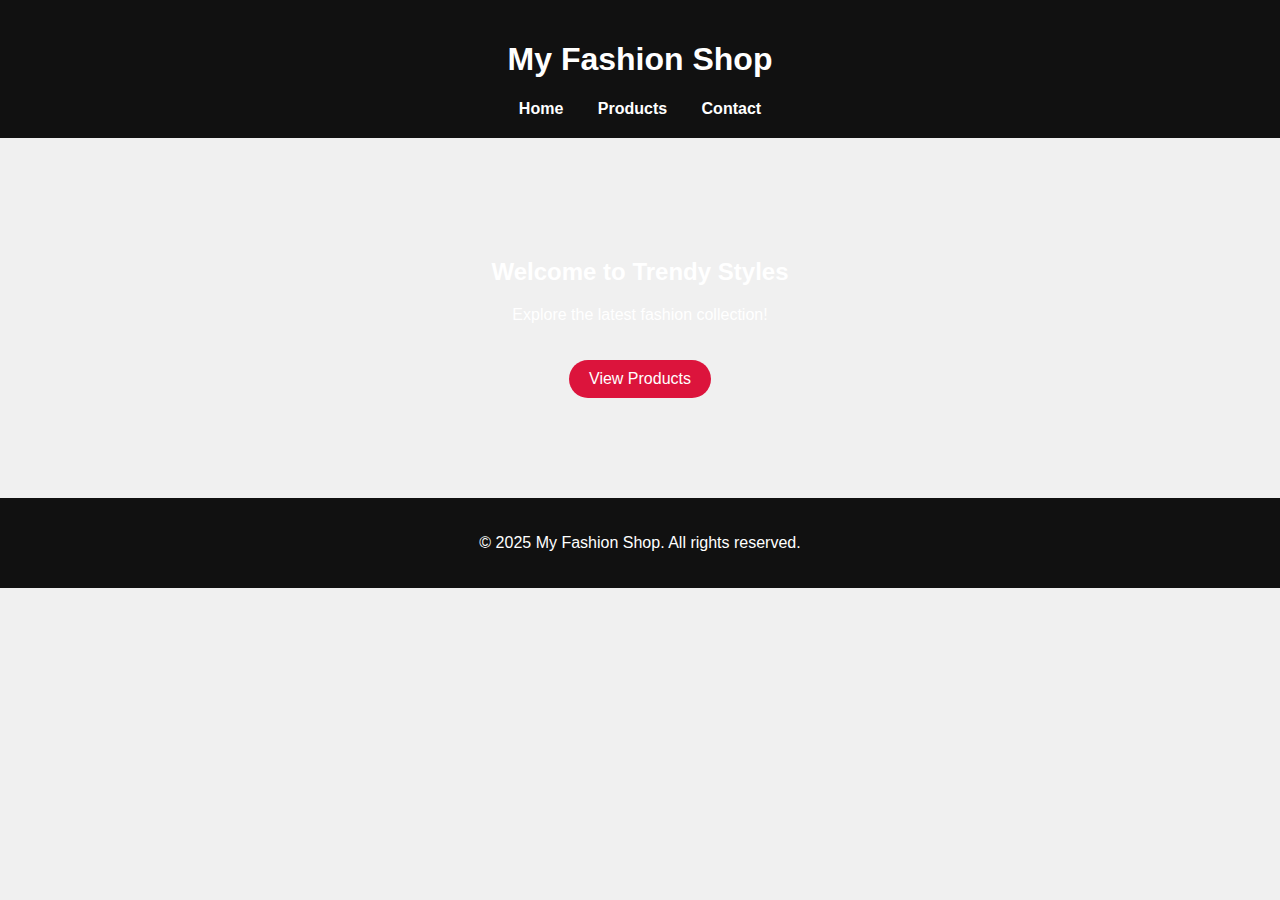
<file: index.html>
<!DOCTYPE html>
<html lang="en">
<head>
  <meta charset="UTF-8" />
  <meta name="viewport" content="width=device-width, initial-scale=1.0"/>
  <title>My Fashion Shop</title>
  <link rel="stylesheet" href="style.css" />
</head>
<body>
  <header>
    <h1>My Fashion Shop</h1>
    <nav>
      <a href="index.html">Home</a>
      <a href="products.html">Products</a>
      <a href="contact.html">Contact</a>
    </nav>
  </header>

  <section class="hero">
    <h2>Welcome to Trendy Styles</h2>
    <p>Explore the latest fashion collection!</p>
    <a href="products.html" class="btn">View Products</a>
  </section>

  <footer>
    <p>© 2025 My Fashion Shop. All rights reserved.</p>
  </footer>
</body>
</html>
</file>
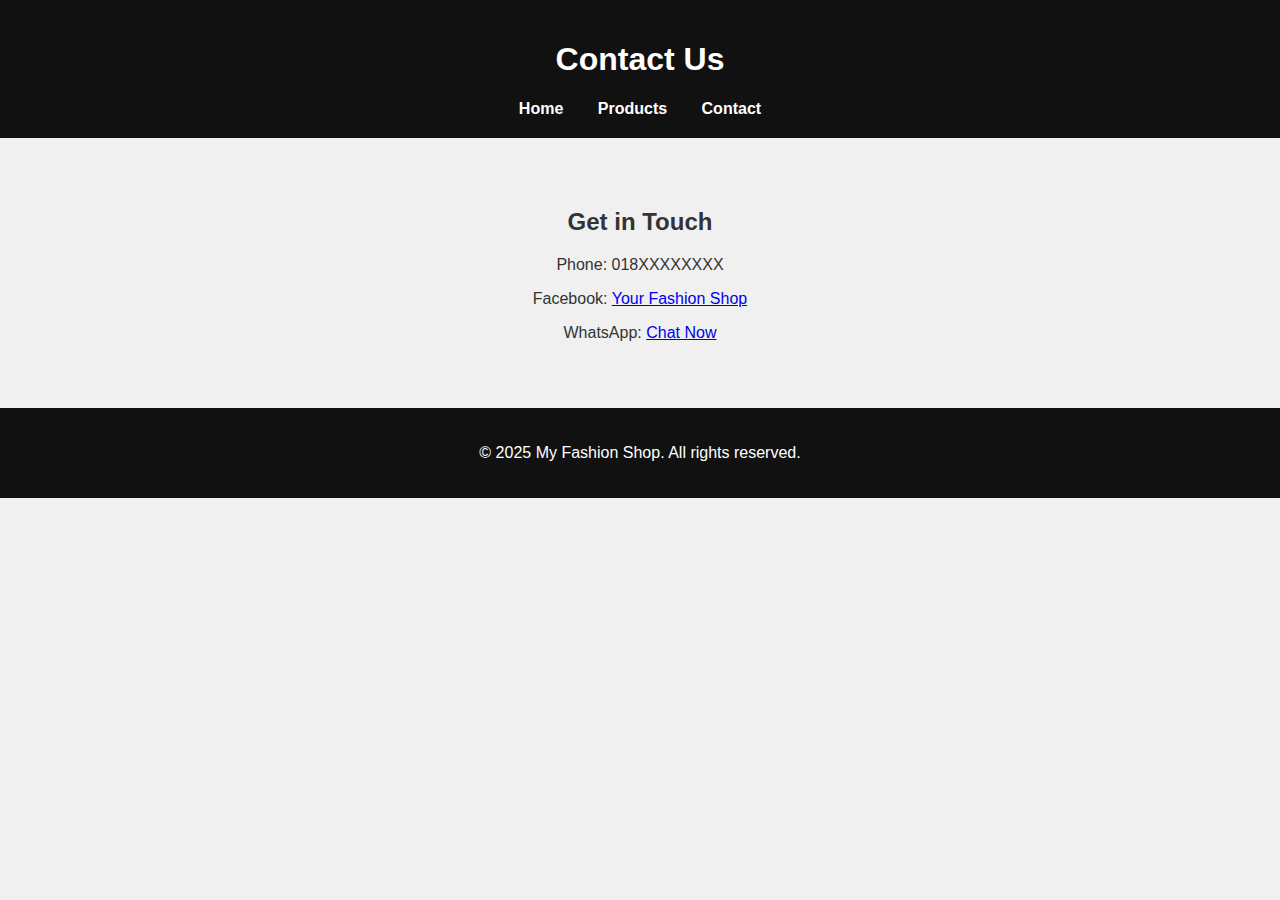
<file: contact.html>
<!DOCTYPE html>
<html lang="en">
<head>
  <meta charset="UTF-8" />
  <meta name="viewport" content="width=device-width, initial-scale=1.0"/>
  <title>Contact Us</title>
  <link rel="stylesheet" href="style.css" />
</head>
<body>
  <header>
    <h1>Contact Us</h1>
    <nav>
      <a href="index.html">Home</a>
      <a href="products.html">Products</a>
      <a href="contact.html">Contact</a>
    </nav>
  </header>

  <section style="text-align: center; padding: 50px;">
    <h2>Get in Touch</h2>
    <p>Phone: 018XXXXXXXX</p>
    <p>Facebook: <a href="https://facebook.com/yourpage" target="_blank">Your Fashion Shop</a></p>
    <p>WhatsApp: <a href="https://wa.me/88018XXXXXXXX" target="_blank">Chat Now</a></p>
  </section>

  <footer>
    <p>© 2025 My Fashion Shop. All rights reserved.</p>
  </footer>
</body>
</html>
</file>
<file: style.css>
body {
  margin: 0;
  font-family: 'Segoe UI', sans-serif;
  background: #f0f0f0;
  color: #333;
}

header {
  background: #111;
  color: white;
  padding: 20px;
  text-align: center;
}

nav a {
  color: white;
  margin: 0 15px;
  text-decoration: none;
  font-weight: bold;
}

.hero {
  background: url('https://source.unsplash.com/featured/?fashion') center/cover no-repeat;
  color: white;
  padding: 100px 20px;
  text-align: center;
}

.btn {
  background: crimson;
  color: white;
  padding: 10px 20px;
  text-decoration: none;
  border-radius: 20px;
  margin-top: 20px;
  display: inline-block;
}

footer {
  text-align: center;
  background: #111;
  color: white;
  padding: 20px;
}
</file>
